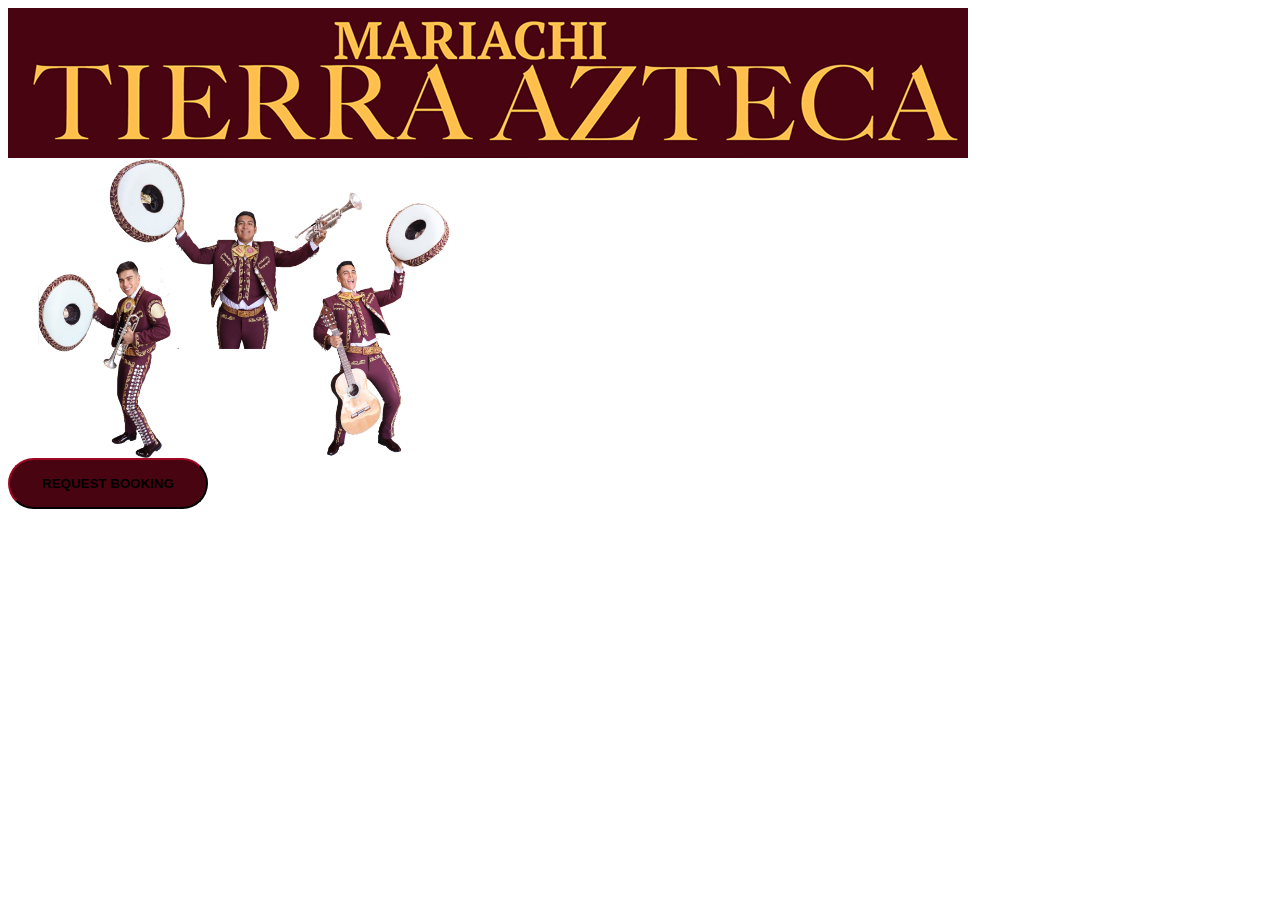
<file: index.html>
<!DOCTYPE hmtl>
<!DOCTYPE html>
<html>
<head>
	<link rel="stylesheet" href="https://stackpath.bootstrapcdn.com/bootstrap/4.5.1/css/bootstrap.min.css" integrity="sha384-VCmXjywReHh4PwowAiWNagnWcLhlEJLA5buUprzK8rxFgeH0kww/aWY76TfkUoSX" crossorigin="anonymous">

	

	<link rel="stylesheet" type="text/css" href="style.css">

	<title>MariachiTA</title>

	<script id="mcjs">!function(c,h,i,m,p){m=c.createElement(h),p=c.getElementsByTagName(h)[0],m.async=1,m.src=i,p.parentNode.insertBefore(m,p)}(document,"script","https://chimpstatic.com/mcjs-connected/js/users/4229138d1d02920e3ae442de8/dad76fdb6f7b11d574a7d1a19.js");</script>
</head>
<body>

	

	<div class="conatiner d-flex align-items-center h-100">
		<div class="row">
			<header class="text-center col-12">

	 		<img class="header_img" src="TA_Logo.png">

				<img src="trio_amador.png" width="500" height="300">
			</header>
			<section class="text-center col-12">
				<a href="https://mailchi.mp/dd2a65b7ab34/email-verification"><button class="btn btn-primary btn-xl">Request Booking</button></a>
				
			</section>
	

			
		</div>
		
		
	</div>
	
</body>
</html>
</file>
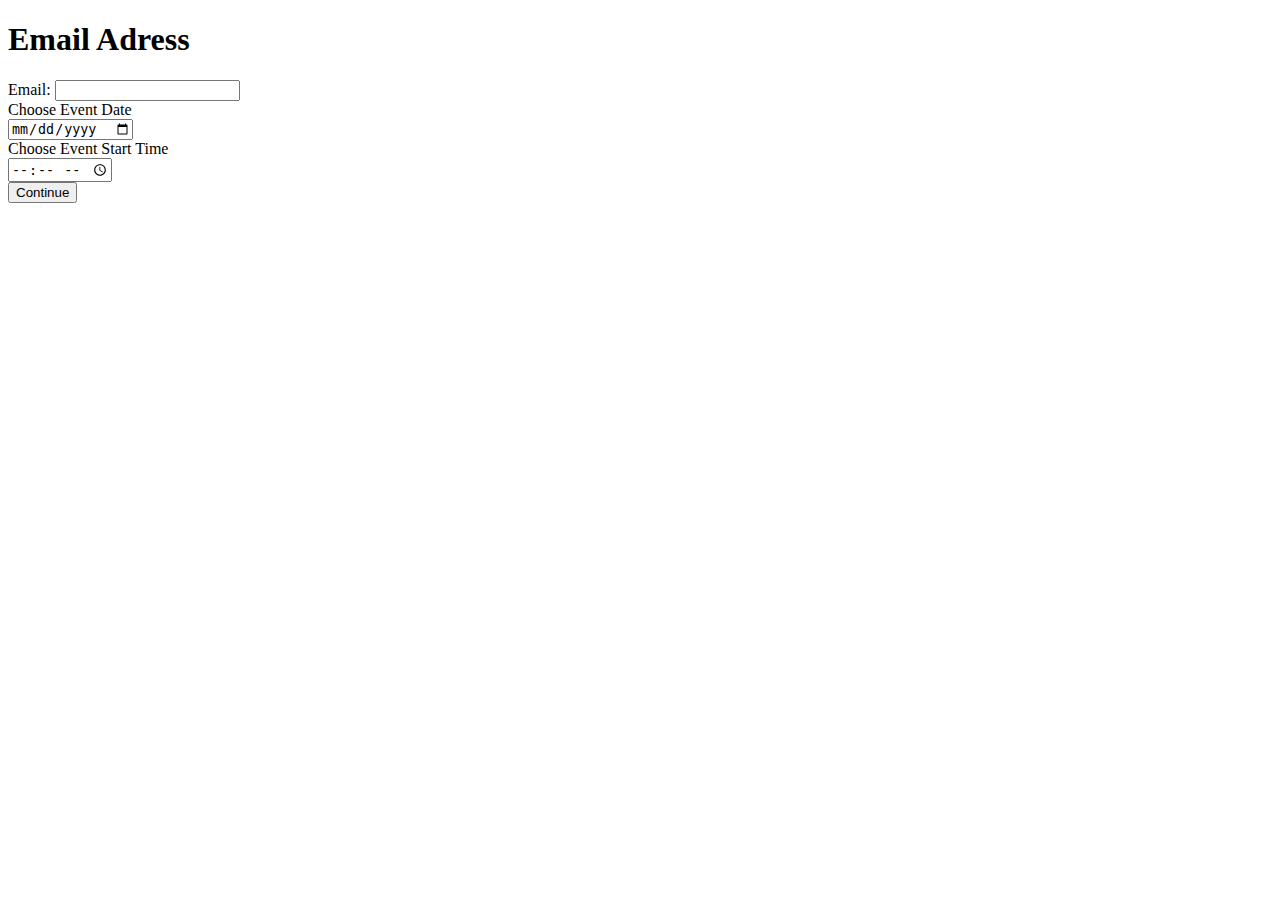
<file: email.html>
<!DOCTYPE html>
<html>
<head>
	<title>Email</title>
</head>
<body>

	<h1>Email Adress</h1>
	<form>
		Email: <input type="Email" required><br>
		Choose Event Date<br><input type="date">	<br>
		Choose Event Start Time<br><input type="time"><br>
		<input type="submit" value="Continue"><br>

	</form>

</body>
</html>
</file>
<file: style.css>
/*body,
html {
	width: 100%;
	height: 100%;
	background: url(MTA.png) no-repeat center center fixed; 
  	-webkit-background-size: cover;
  	-moz-background-size: cover;
 	-o-background-size: cover;
 	background-size: cover;

	}*/	


}
h1 {
	text-align: center;
	align-content: center;
}

h2 {
	text-align: center;
}

.btn {
	font-weight: 700;
	border-radius: 300px;
	text-transform: uppercase;

}
.btn-primary {
	background-color: #490411; 
	border-color: #490411; 

}
.btn-xl {
	padding: 1rem 2rem;

}
.btn-primary:hover {
	background-color: #FFBF4D;
	border-color: #FFBF4D;
	border-width: 4px;
}
</file>
